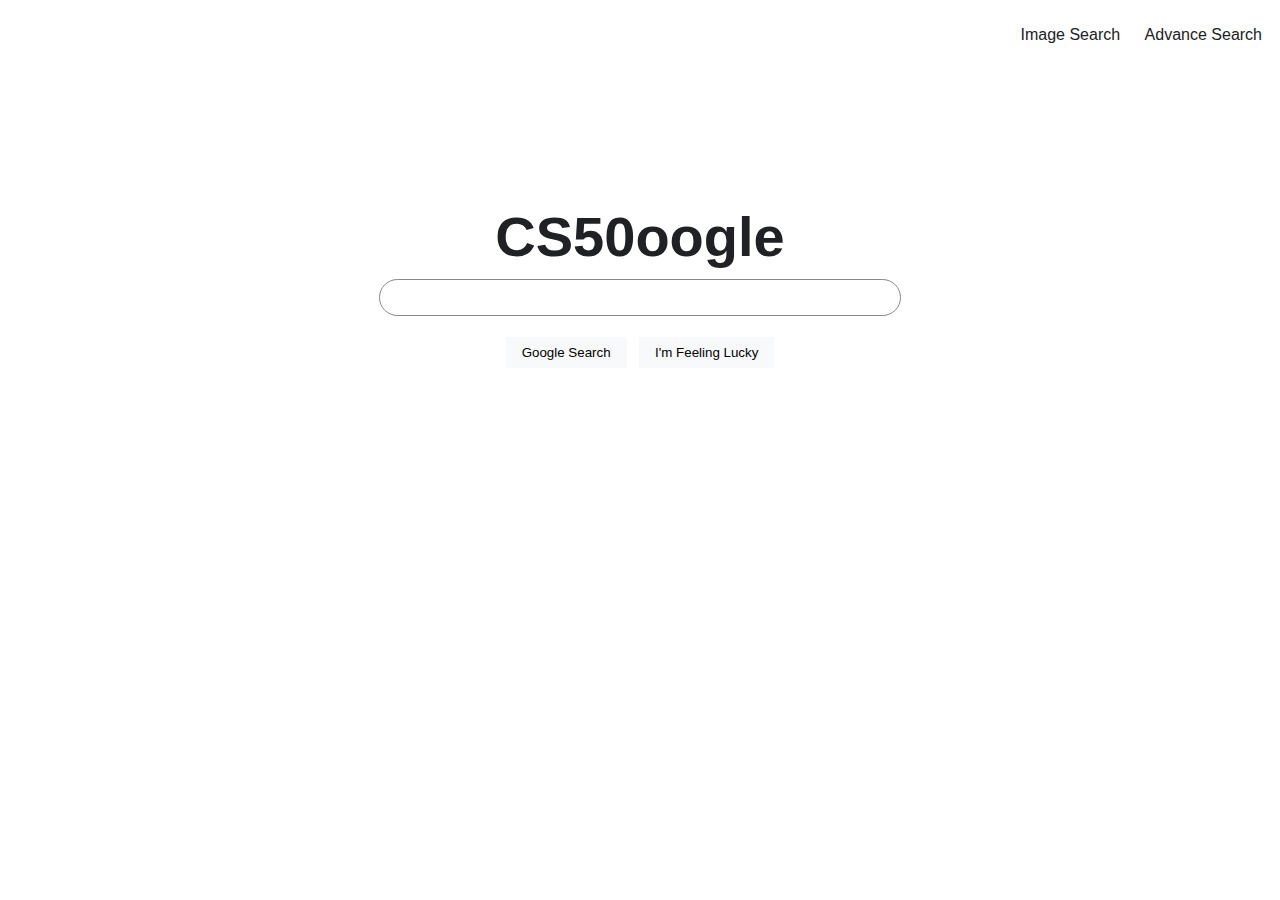
<file: index.html>
<!DOCTYPE html>
<html lang="en">

<head>
    <meta charset="UTF-8">
    <meta http-equiv="X-UA-Compatible" content="IE=edge">
    <meta name="viewport" content="width=device-width, initial-scale=1.0">
    <link rel="stylesheet" href="style.css">
    <title>Google Search</title>
</head>

<body>
    <ul class="navbar">
        <li><a href="image.html">Image Search</a></li>
        <li><a href="advance.html">Advance Search</a></li>
    </ul>

    <div>
        <center class="vertical-center">
            <h1>CS50oogle</h1>
            <form action="https://google.com/search">
                <input type="text" name="q" class="searchbar">
                <input type="submit" value="Google Search" class="searchbutton">
                <input type="submit" name="btnI" value="I'm Feeling Lucky" class="searchbutton">
            </form>
        </center>
    </div>
</body>

</html>
</file>
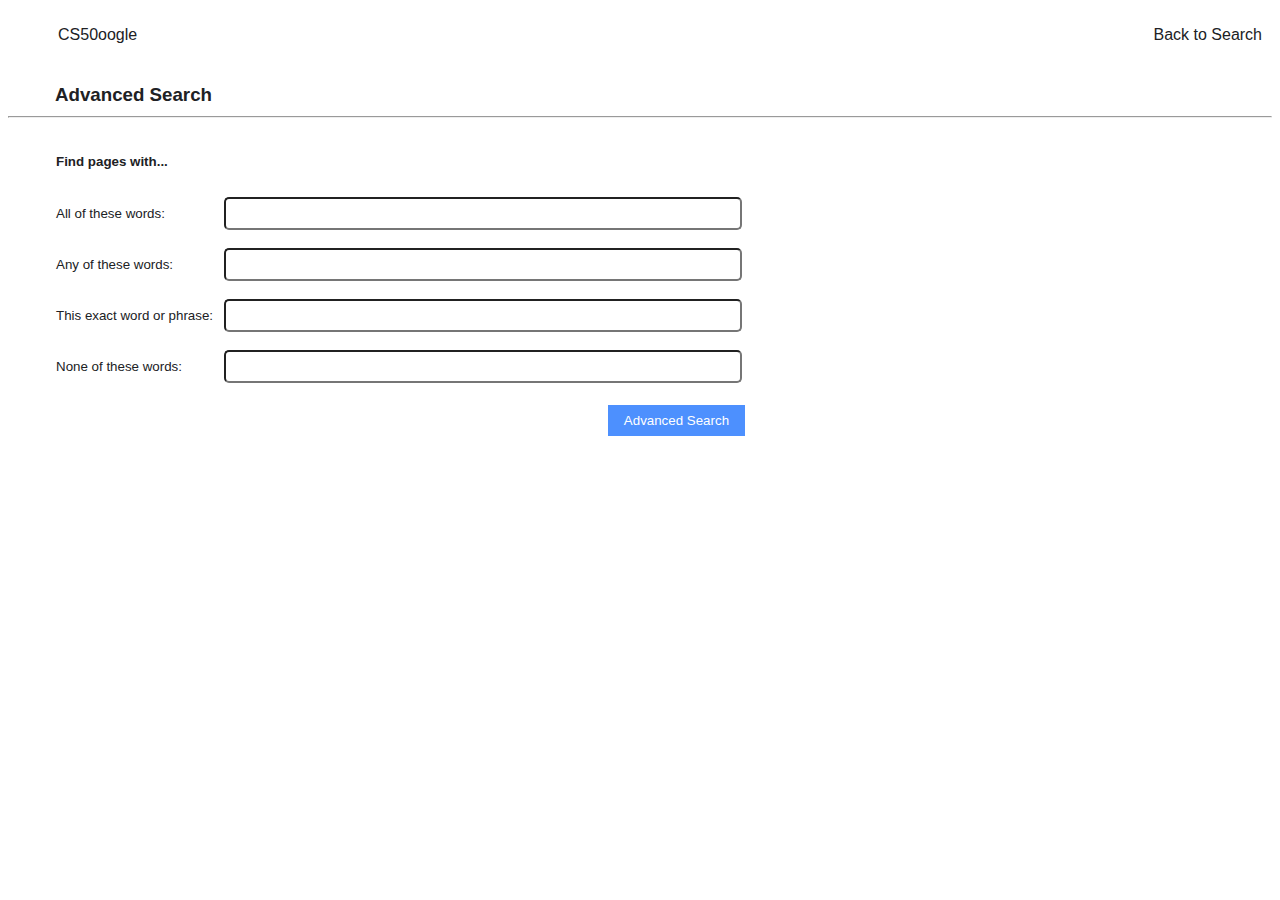
<file: advance.html>
<!DOCTYPE html>
<html lang="en">

<head>
    <title>Advanced Search</title>
    <link rel="stylesheet" href="style.css">
</head>

<body>
    <ul class="navbar">
        <li style="float:left">CS50oogle</li>
        <li><a href="index.html">Back to Search</a></li>
    </ul>
    <h3>Advanced Search</h3>
    <hr>


    <form action="https://google.com/search">

        <table class="text-input-table">
            <tr>
                <td>
                    <h4>Find pages with...</h4>
                </td>
            </tr>
            <tr>
                <td> All of these words: </td>
                <td> <input name="as_q" type="text" class="searchbar-sm"> </td>
            </tr>
            <tr>
                <td> Any of these words: </td>
                <td> <input name="as_oq" type="text" class="searchbar-sm"> </td>
            </tr>
            <tr>
                <td>This exact word or phrase: </td>
                <td><input name="as_epq" type="text" class="searchbar-sm"></td>
            </tr>
            <tr>
                <td>None of these words: </td>
                <td><input name="as_eq" type="text" class="searchbar-sm"> </td>
            </tr>
            <tr>
                <td></td>
                <td><input type="submit" value="Advanced Search" class="searchbutton"></td>
            </tr>
        </table>


    </form>
</body>

</html>
</file>
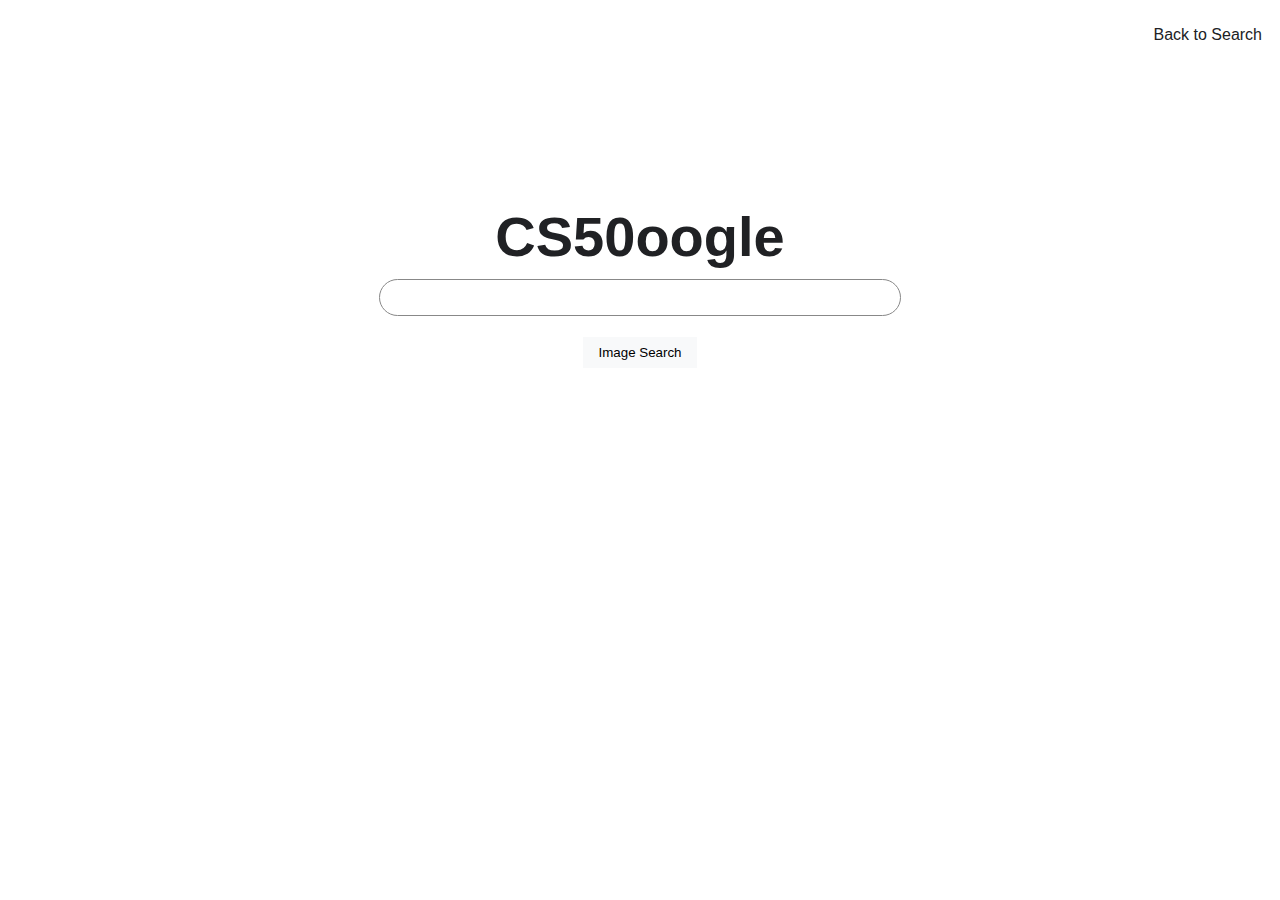
<file: image.html>
<!DOCTYPE html>
<html lang="en">

<head>
    <title>Image Search</title>
    <link rel="stylesheet" href="style.css">
</head>

<body>
    <ul class="navbar">
        <li><a href="index.html">Back to Search</a></li>
    </ul>
    <center class="vertical-center">
        <h1>CS50oogle</h1>
        <form action="https://google.com/search">
            <input type="text" name="q" class="searchbar">
            <input hidden="true" name="tbm" value="isch">
            <input type="submit" value="Image Search" class="searchbutton">
        </form>
    </center>
</body>

</html>
</file>
<file: style.css>
body {
    font-family: Arial, san-serif;
    color: #202124;
}

h1 {
    font-size: 42pt;
    margin: 5px;
}

h3 {
    margin: 30px 0px 10px 47px;
}

.navbar {
    text-align: right;
}

.navbar li {
    display: inline-block;
    padding: 10px;
}

.navbar a {
    color: #202124;
}

.navbar a,
.navbar a:active,
.navbar a:hover,
.navbar a:visited {
    text-decoration: none;
}

.navbar a:active,
.navbar a:hover {
    text-decoration: underline;
}

.searchbar {
    border-color: #888888;
    border-style: solid;
    border-width: 1px;
    border-radius: 20px;
    display: block;
    margin: 10px;
    padding: 10px;
    width: 500px;
}

@media only screen and (max-width: 550px) {
    .searchbar {
        width: 90%;
    }
}

.searchbar-sm {
    border-radius: 5px;
    display: block;
    margin: 7px;
    padding: 7px;
    width: 500px;
}

@media only screen and (max-width: 768px) {
    .searchbar-sm {
        width: 190px;
    }
}

.searchbutton {
    background-color: #F8F9FA;
    border-style: none;
    margin: 11px 4px;
    padding: 8px 16px;
}

.text-input-table {
    margin: 15px 45px;
}

.text-input-table tr {
    font-size: 10pt;
}

.text-input-table tr td .searchbutton {
    float: right;
    background-color: #4D90FE;
    color: #FFFFFF;
}

.vertical-center {
    margin-top: 150px;
}

@media only screen and (max-height: 500px) {
    .vertical-center {
        margin-top: 15px;
    }
}

.searchbar:hover,
.searchbar:focus,
.searchbar-sm:hover,
.searchbar-sm:focus,
.searchbutton:hover {
    box-shadow: 0 0 1px 1px #888888;
    outline: none;
}
</file>
